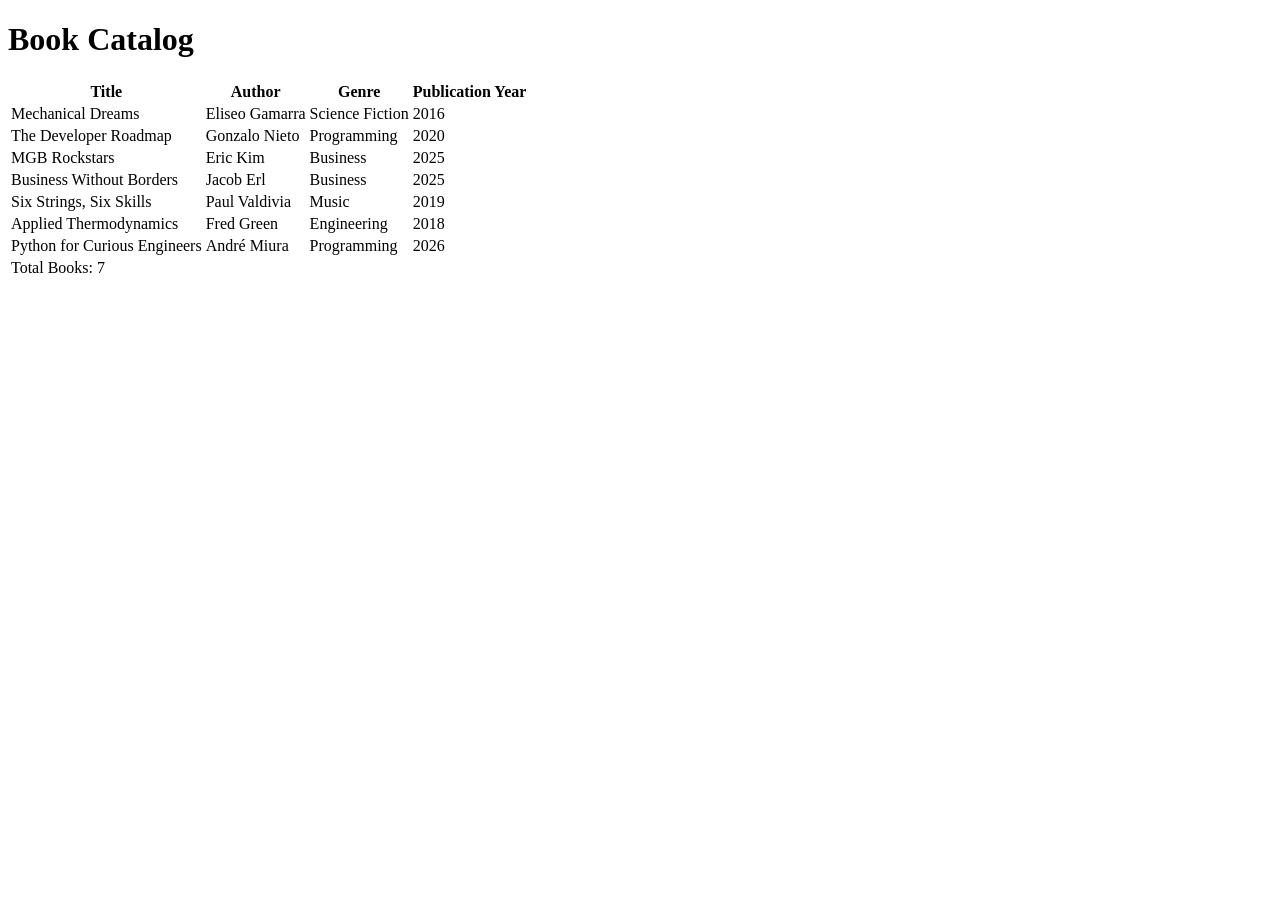
<file: book-catalog-page-sample/index.html>
<!DOCTYPE html>
<html lang="en">

<head>
  <meta charset="UTF-8">
  <meta name="viewport" content="width=device-width, initial-scale=1.0">
  <title>Book Catalog</title>
</head>

<body>
  <h1>Book Catalog</h1>
  <table>
    <thead>
      <tr>
        <th>Title</th>
        <th>Author</th>
        <th>Genre</th>
        <th>Publication Year</th>
      </tr>
    </thead>
    <tbody>
      <tr>
        <td>Mechanical Dreams</td>
        <td>Eliseo Gamarra</td>
        <td>Science Fiction</td>
        <td>2016</td>
      </tr>
      <tr>
        <td>The Developer Roadmap</td>
        <td>Gonzalo Nieto</td>
        <td>Programming</td>
        <td>2020</td>
      </tr>
      <tr>
        <td>MGB Rockstars</td>
        <td>Eric Kim</td>
        <td>Business</td>
        <td>2025</td>
      </tr>
      <tr>
        <td>Business Without Borders</td>
        <td>Jacob Erl</td>
        <td>Business</td>
        <td>2025</td>
      </tr>
      <tr>
        <td>Six Strings, Six Skills</td>
        <td>Paul Valdivia</td>
        <td>Music</td>
        <td>2019</td>
      </tr>
      <tr>
        <td>Applied Thermodynamics</td>
        <td>Fred Green</td>
        <td>Engineering</td>
        <td>2018</td>
      </tr>
      <tr>
        <td>Python for Curious Engineers</td>
        <td>André Miura</td>
        <td>Programming</td>
        <td>2026</td>
      </tr>
    </tbody>
    <tfoot>
      <tr>
        <td colspan="4">Total Books: 7</td>
      </tr>
    </tfoot>
  </table>
</body>

</html>
</file>
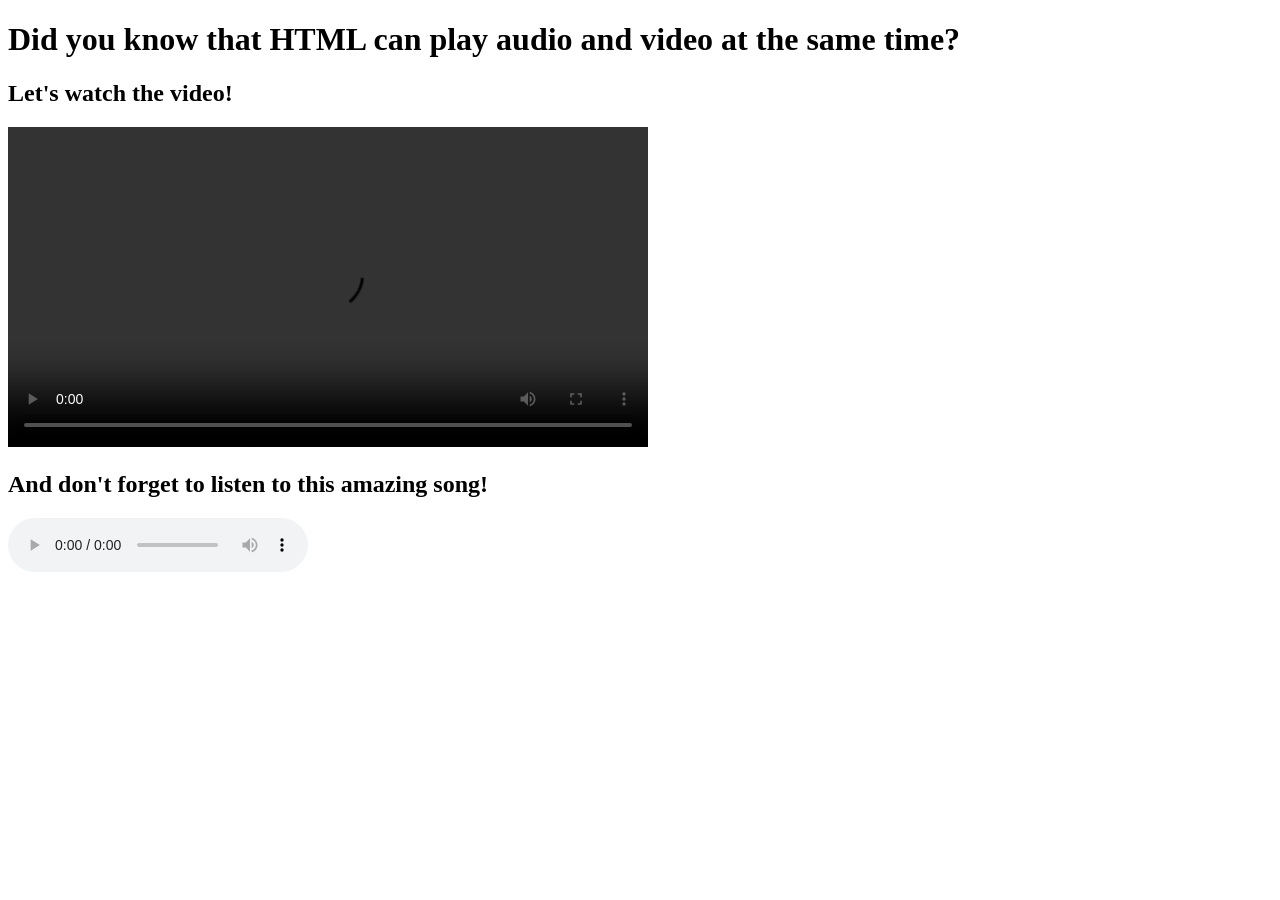
<file: html-audio-and-video-player/index.html>
<!DOCTYPE html>
<html lang="en">
<head>
  <meta charset="UTF-8" />
  <meta name="viewport" content="width=device-width, initial-scale=1.0"/>
  <title>HTML Audio and Video Lab</title>
</head>
<body>
  <h1>Did you know that HTML can play audio and video at the same time?</h1>
  <section>
    <h2>Let's watch the video!</h2>
    <video controls width="640" loop>
      <source src="https://cdn.freecodecamp.org/curriculum/labs/what-is-the-map-method-and-how-does-it-work.mp4" type="video/mp4">
    </video>
  </section>
  <section>
    <h2>And don't forget to listen to this amazing song!</h2>
    <audio controls loop>
      <source src="https://cdn.freecodecamp.org/curriculum/js-music-player/sailing-away.mp3" type="audio/mpeg">
    </audio>
  </section>
</body>
</html>
</file>
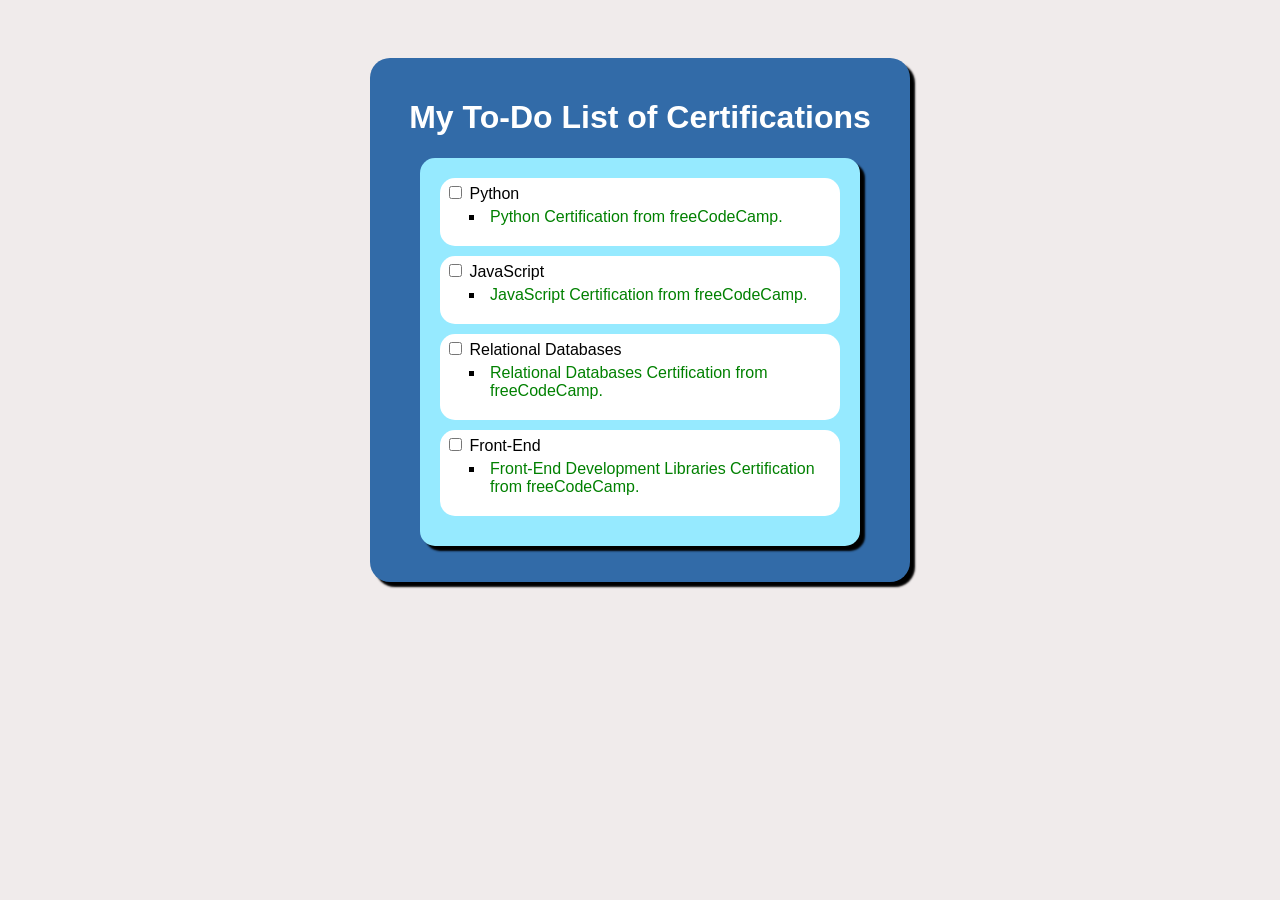
<file: to-do-list-sample/index.html>
<!DOCTYPE html>
<html lang="en">

<head>
    <link rel="stylesheet" href="styles.css">
    <meta charset="utf-8">
    <title>Styled To-Do List</title>
</head>

<body>
    <div class="container">
    <h1>My To-Do List of Certifications</h1>
    <ul class="todo-list">
        <li>
            <input id="python" type="checkbox">
            <label for="python">Python</label>
            <ul class="sub-item">
                <li>
                    <a class= sub-item-link href="https://www.freecodecamp.org/learn/python-v9"  target="_blank">Python Certification from freeCodeCamp.</a>
                </li>
            </ul>
        </li>
        <li>
            <input id="javascript" type="checkbox">
            <label for="javascript">JavaScript</label>
            <ul class="sub-item">
                <li>
                    <a class= sub-item-link href="https://www.freecodecamp.org/learn/javascript-v9" target="_blank">JavaScript Certification from freeCodeCamp.</a>
                </li>
            </ul>
        </li>
        <li>
            <input id="rel-db" type="checkbox">
            <label for="rel-db">Relational Databases</label>
            <ul class="sub-item">
                <li>
                    <a class= sub-item-link href="https://www.freecodecamp.org/learn/python-v9"  target="_blank">Relational Databases Certification from freeCodeCamp.</a>
                </li>
            </ul>
        </li>
        <li>
            <input id="front-end" type="checkbox">
            <label for="front-end">Front-End</label>
            <ul class="sub-item">
                <li>
                    <a class= sub-item-link href="https://www.freecodecamp.org/learn/python-v9"  target="_blank">Front-End Development Libraries Certification from freeCodeCamp.</a>
                </li>
            </ul>
        </li>
    </ul>
    </div>
</body>

</html>
</file>
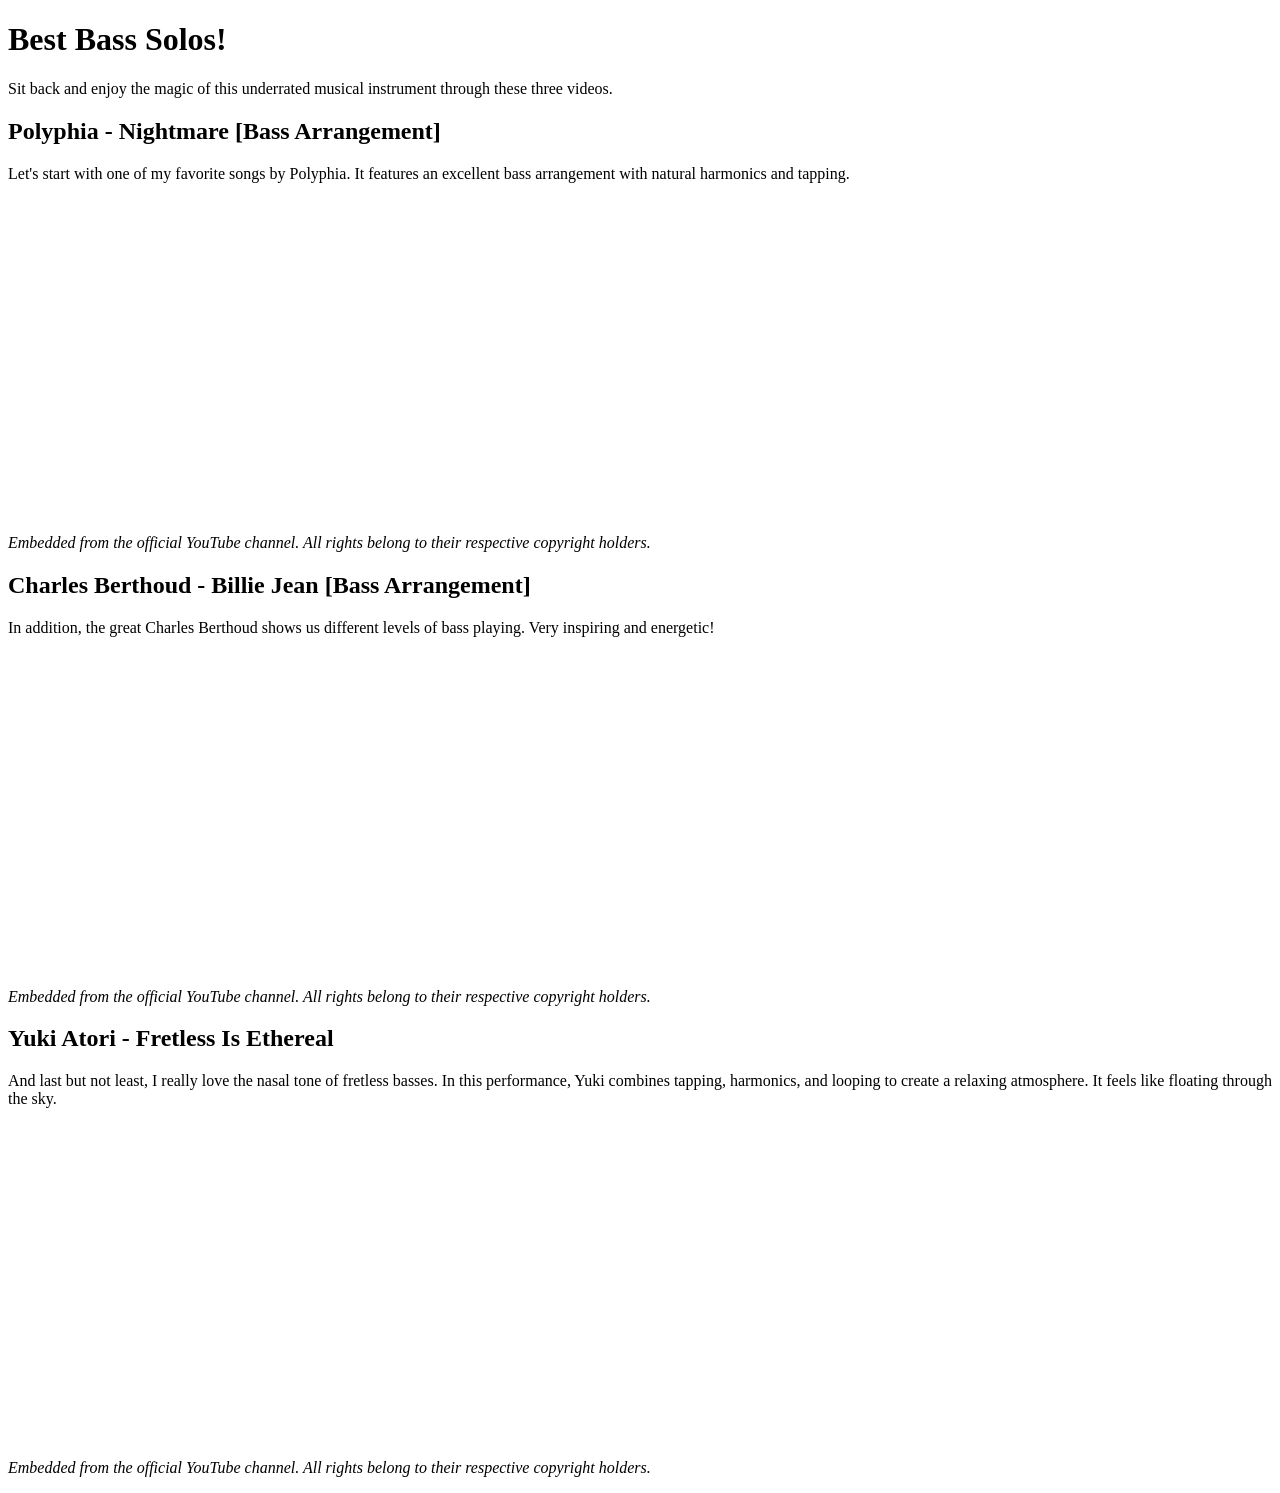
<file: video-compilation-page-sample/index.html>
<!DOCTYPE html>
<html lang="en">

<head>
    <meta charset="utf-8">
    <title>Video Compilation Page</title>
</head>

<body>
    <main>
        <h1>Best Bass Solos!</h1>
        <p>Sit back and enjoy the magic of this underrated musical instrument through these three videos.</p>
        
        <section>
            <h2>Polyphia - Nightmare [Bass Arrangement]</h2>
            <p>Let's start with one of my favorite songs by Polyphia. It features an excellent bass arrangement with natural harmonics and tapping.</p>
            <iframe width="560" height="315" src="https://www.youtube.com/embed/5F5np8-YIaI" title="Polyphia - Nightmare [Bass Arrangement]" frameborder="0" allow="accelerometer; autoplay; clipboard-write; encrypted-media; gyroscope; picture-in-picture; web-share" referrerpolicy="strict-origin-when-cross-origin" allowfullscreen>
            </iframe>
            <p><i>Embedded from the official YouTube channel. All rights belong to their respective copyright holders.</i></p>
        </section>
        <section>
            <h2>Charles Berthoud - Billie Jean [Bass Arrangement]</h2>
            <p>In addition, the great Charles Berthoud shows us different levels of bass playing. Very inspiring and energetic!</p>
            <iframe width="560" height="315" src="https://www.youtube.com/embed/YLBoOHZZ6OY" title="If BILLIE JEAN Was The Hardest Song In The World" frameborder="0" allow="accelerometer; autoplay; clipboard-write; encrypted-media; gyroscope; picture-in-picture; web-share" referrerpolicy="strict-origin-when-cross-origin" allowfullscreen></iframe>
            <p><i>Embedded from the official YouTube channel. All rights belong to their respective copyright holders.</i></p>
        </section>
        <section>
            <h2>Yuki Atori - Fretless Is Ethereal</h2>
            <p>And last but not least, I really love the nasal tone of fretless basses. In this performance, Yuki combines tapping, harmonics, and looping to create a relaxing atmosphere. It feels like floating through the sky.</p>
            <iframe width="560" height="315" src="https://www.youtube.com/embed/aEdJqJIDBxk?list=RDaEdJqJIDBxk" title="EHB1005F Fretless Bass | Yuki Atori | Ibanez" frameborder="0" allow="accelerometer; autoplay; clipboard-write; encrypted-media; gyroscope; picture-in-picture; web-share" referrerpolicy="strict-origin-when-cross-origin" allowfullscreen></iframe>
            <p><i>Embedded from the official YouTube channel. All rights belong to their respective copyright holders.</i></p>
        </section>
    </main>
</body>

</html>
</file>
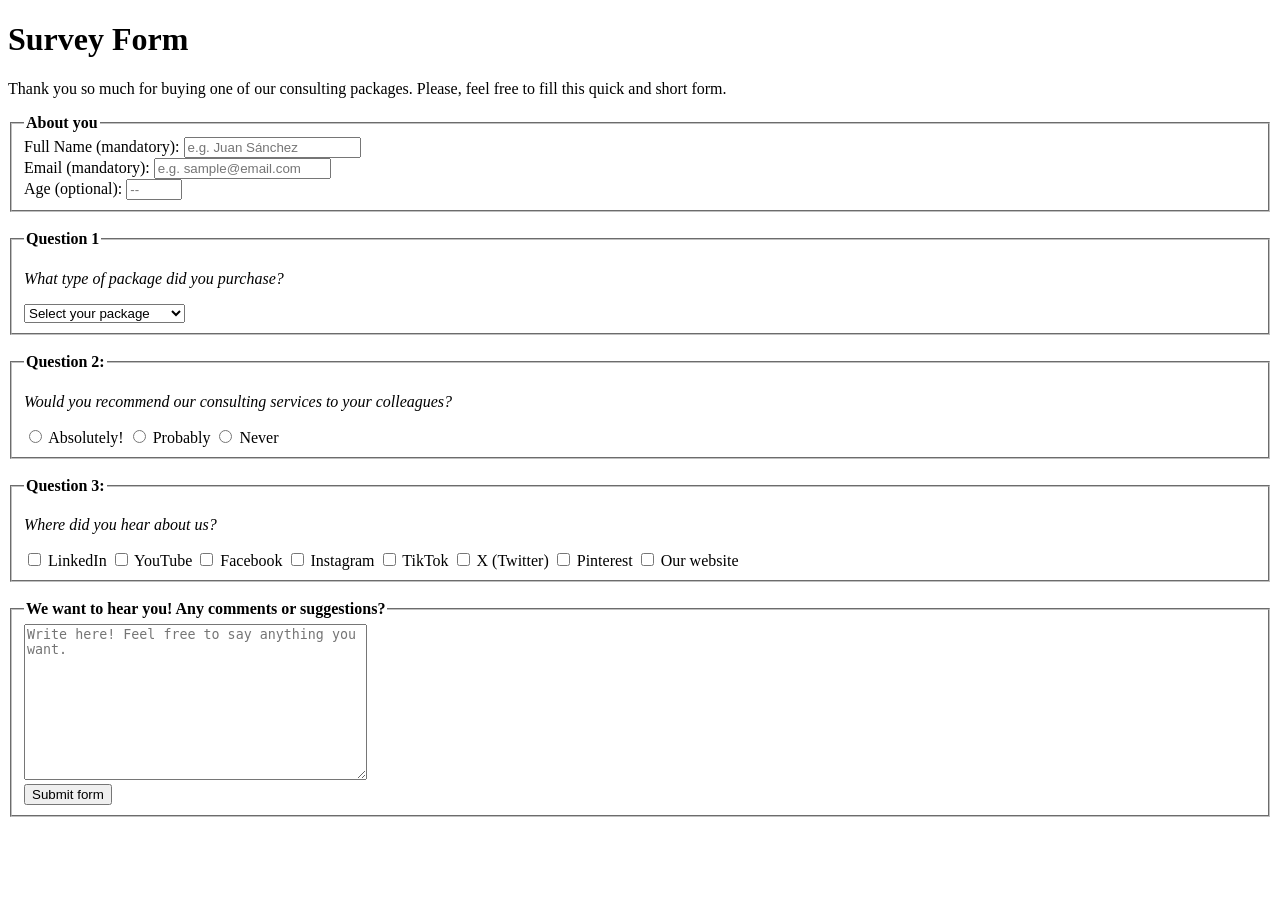
<file: html/consulting-feedback-form/index.html>
<!DOCTYPE html>
<html lang="en">
  <head>
    <meta charset="UTF-8" />
    <title>Survey Form</title>
  </head>
  <!-- Created by André Ballarta -->
  <body>
    <h1 id="title">Survey Form</h1>
    <p id="description">Thank you so much for buying one of our consulting packages. Please, feel free to fill this quick and short form.</p>
    <form id="survey-form">
      <fieldset>
      <legend><b>About you</b></legend>
      <label for="name" id="name-label">Full Name (mandatory):</label>
      <input required id="name" type="text" placeholder="e.g. Juan Sánchez">
      <br>
      <label for="email" id="email-label">Email (mandatory):</label>
      <input required id="email" type="email" placeholder="e.g. sample@email.com">
      <br>
      <label for="number" id="number-label">Age (optional):</label>
      <input id="number" type="number" min="1" max="120" placeholder="--">
      </fieldset>
      <br>
      <fieldset>
        <legend><b>Question 1</b></legend>
      <p><i>What type of package did you purchase?</i></p>
      <select id="dropdown" name="package">
        <option selected disabled hidden>Select your package</option>
        <option value="full-time">Full-time package</option>
        <option value="part-time">Part-time package</option>
        <option value="limited-tickets">Limited tickets package</option>
      </select>
      </fieldset>
      <br>
      <fieldset>
        <legend><b>Question 2:</b></legend>
      <p><i>Would you recommend our consulting services to your colleagues?</i></p>
        <input id="absolutely" name="answer-2" type="radio" value="absolutely">
        <label for="absolutely">Absolutely!</label>
        <input id="probably" name="answer-2" type="radio" value="probably">
        <label for="probably">Probably</label>
        <input id="never" name="answer-2" type="radio" value="never">
        <label for="never">Never</label>
      </fieldset>
      <br>
      <fieldset>
        <legend><b>Question 3:</b></legend>
      <p><i>Where did you hear about us?</i></p>
      <input id="linkedin" name="answer-3" type="checkbox" value="linkedin">
      <label for="linkedin">LinkedIn</label>
      <input id="youtube" name="answer-3" type="checkbox" value="youtube">
      <label for="youtube">YouTube</label>
      <input id="facebook" name="answer-3" type="checkbox" value="facebook">
      <label for="facebook">Facebook</label>
      <input id="instagram" name="answer-3" type="checkbox" value="instagram">
      <label for="instagram">Instagram</label>
      <input id="tiktok" name="answer-3" type="checkbox" value="tiktok">
      <label for="tiktok">TikTok</label>
      <input id="x" name="answer-3" type="checkbox" value="x">
      <label for="x">X (Twitter)</label>
      <input id="pinterest" name="answer-3" type="checkbox" value="pinterest">
      <label for="pinterest">Pinterest</label>
      <input id="website" name="answer-3" type="checkbox" value="website">
      <label for="website">Our website</label>
      </fieldset>
      <br>
      <fieldset>
        <legend><b>We want to hear you! Any comments or suggestions?</b></legend>
        <textarea name="comments" cols="40" rows="10" placeholder="Write here! Feel free to say anything you want."></textarea>
        <br>
        <button type="submit" id="submit">Submit form</button>
      </fieldset>
    </form>
  </body>
</html>
</file>
<file: to-do-list-sample/styles.css>
a {
  text-decoration: none;
}

a:link{
  color: green;
}

a:hover{
  color: red;
}

a:active{
  color: orange;
}

a:focus{
  outline: 3px solid orange;
}

a:visited{
  color: orange;
}

body{
  background-color: #f0ebeb;
  padding: 10px;
  font-family: Arial, sans-serif;
}

.todo-list li{
  background-color: white;
  padding: 5px;
  margin-bottom: 10px;
  border-radius: 15px;
}

.todo-list{
  list-style-type: none;
  max-width: 400px;
  margin-right: auto;
  margin-left: auto;
  background-color: #96eaff;
  border-radius: 15px;
  padding: 20px;
  box-shadow: 5px 5px 2px;
}

.sub-item{
  list-style-type: square;
}

h1{
  text-align: center;
  color: white;
}

.container{
    max-width: 500px;
    margin: 40px auto;
    background-color: #326ba8;
    border-radius: 20px;
    padding: 20px;
    box-shadow: 5px 5px 2px;
}
</file>
